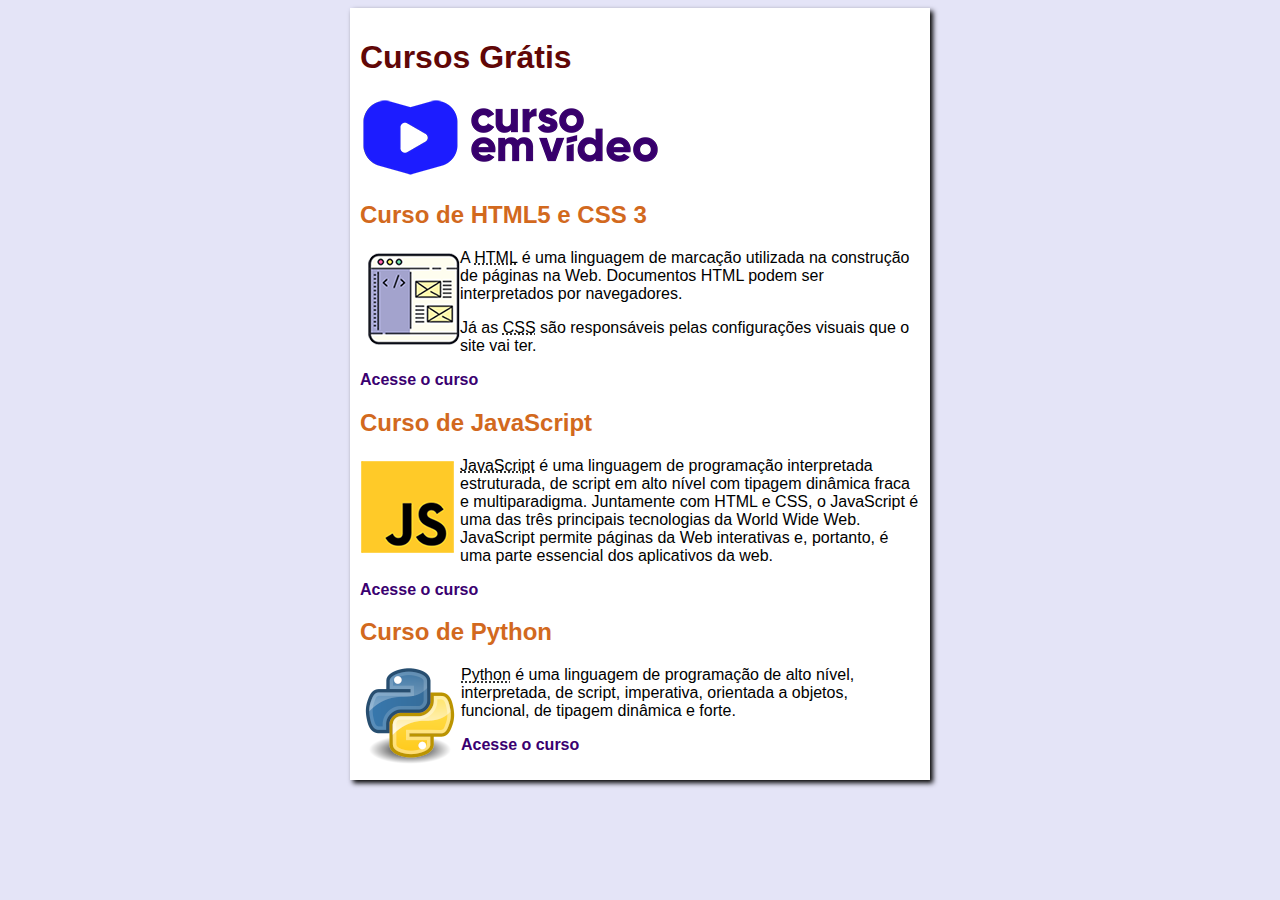
<file: index.html>
<!DOCTYPE html>
<html lang="pt-br">
<head>
    <meta charset="UTF-8">
    <meta name="viewport" content="width=device-width, initial-scale=1.0">
    <title>Curso Em Vídeo</title>
    <link rel="stylesheet" href="estilo/style.css">
</head>
<body>
    <main>
        <header>
            <h1>Cursos Grátis</h1>
            <img src="imagens/curso-em-video-cor.png" alt="Curso Em Vídeo" srcset="">
        </header>
        <article>
            <h2>Curso de HTML5 e CSS 3</h2>
            <img class= "lado" src="imagens/curso-html-css.png" alt="Curso HTML" srcset="">
            <p>A <abbr title="Hypertext Markable Language">HTML</abbr> é uma linguagem de marcação utilizada na construção de páginas na Web. Documentos HTML podem ser interpretados por navegadores.
            </p>
            <p>Já as <abbr title="Cascading Style Sheets">CSS</abbr> são responsáveis pelas configurações visuais que o site vai ter.
            </p>
            <P><a href="curso-html-css.html">Acesse o curso</a></a></P>
        </article>
        <article>
            <h2>Curso de JavaScript</h2>
            <img class="lado" src="imagens/curso-javascript.png" alt="Curso JS" srcset="">
            <p><abbr title="JavaScript">JavaScript</abbr>  é uma linguagem de programação interpretada estruturada, de script em alto nível com tipagem dinâmica fraca e multiparadigma. Juntamente com HTML e CSS, o JavaScript é uma das três principais tecnologias da World Wide Web. JavaScript permite páginas da Web interativas e, portanto, é uma parte essencial dos aplicativos da web.
            </p>
            <P><a href="curso-js.html">Acesse o curso</a></P>
        </article>
        <article>
            <h2>Curso de Python</h2>
            <img class="lado" src="imagens/logo-python-pq.png" alt="Curso Python" srcset="">
            <p><abbr title="Python">Python</abbr> é uma linguagem de programação de alto nível, interpretada, de script, imperativa, orientada a objetos, funcional, de tipagem dinâmica e forte.
            </p>
            <P><a href="curso-pyton.html">Acesse o curso</a></P>

        </article>
    </main>

</body>
</html>
</file>
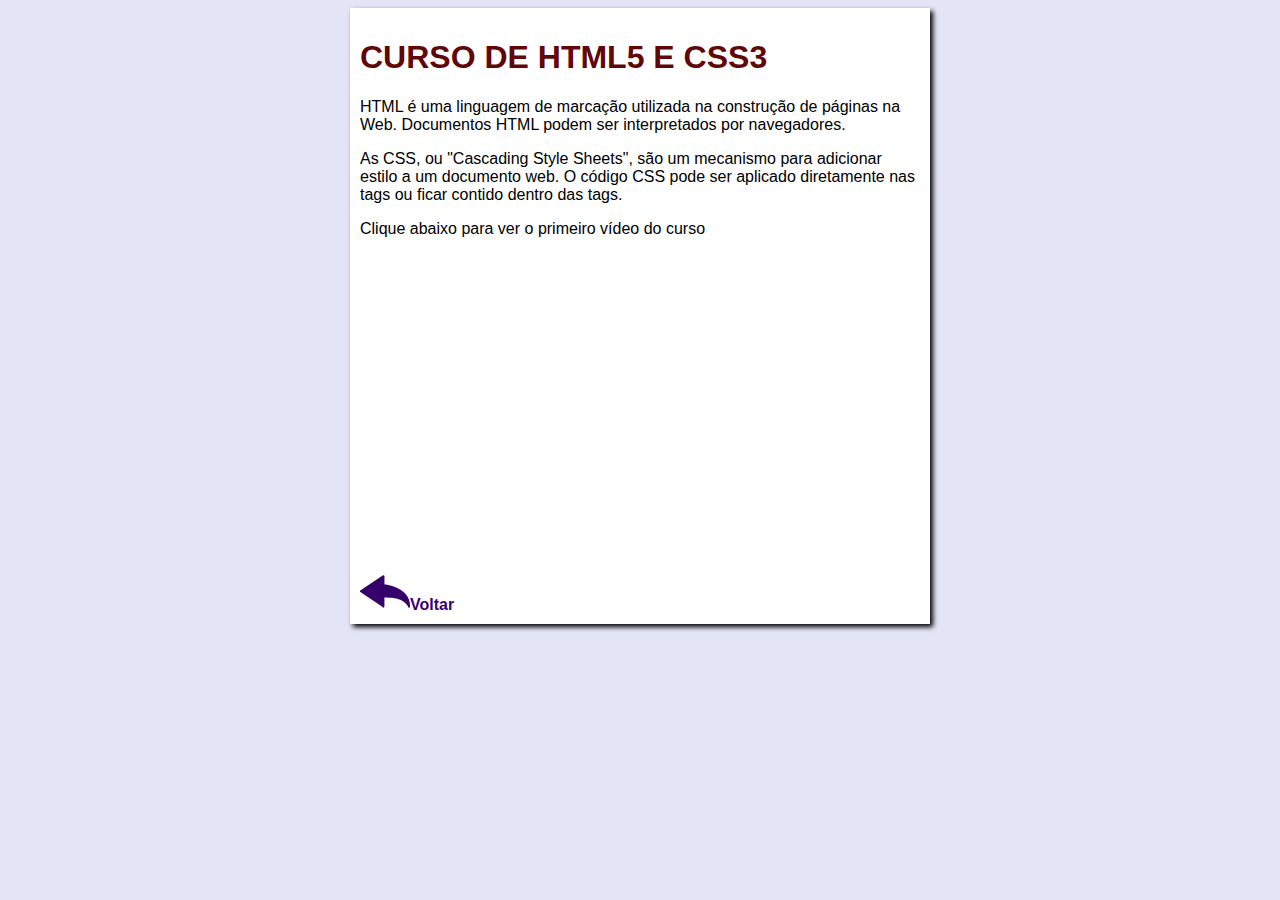
<file: curso-html-css.html>
<!DOCTYPE html>
<html lang="pt-br">
<head>
    <meta charset="UTF-8">
    <meta name="viewport" content="width=device-width, initial-scale=1.0">
    <title>Curso de HTML5 e CSS3</title>
    <link rel="stylesheet" href="estilo/style.css">
</head>
<body>
    <main>
        <header>
            <h1>CURSO DE HTML5 E CSS3</h1>
        </header>

        <p>HTML é uma linguagem de marcação utilizada na construção de páginas na Web. Documentos HTML podem ser interpretados por navegadores.
        </p>
        <p>As CSS, ou "Cascading Style Sheets", são um mecanismo para adicionar estilo a um documento web. O código CSS pode ser aplicado diretamente nas tags ou ficar contido dentro das tags.
        </p>
        <p>Clique abaixo para ver o primeiro vídeo do curso</p>
        <iframe width="560" height="315" src="https://www.youtube.com/embed/Ejkb_YpuHWs" frameborder="0" allow="accelerometer; autoplay; clipboard-write; encrypted-media; gyroscope; picture-in-picture" allowfullscreen></iframe>
        <a href="index.html"><img src="imagens/btn-back.png" alt="Botão Voltar" srcset="">Voltar</a>
    
    </main>
</body>
</html>
</file>
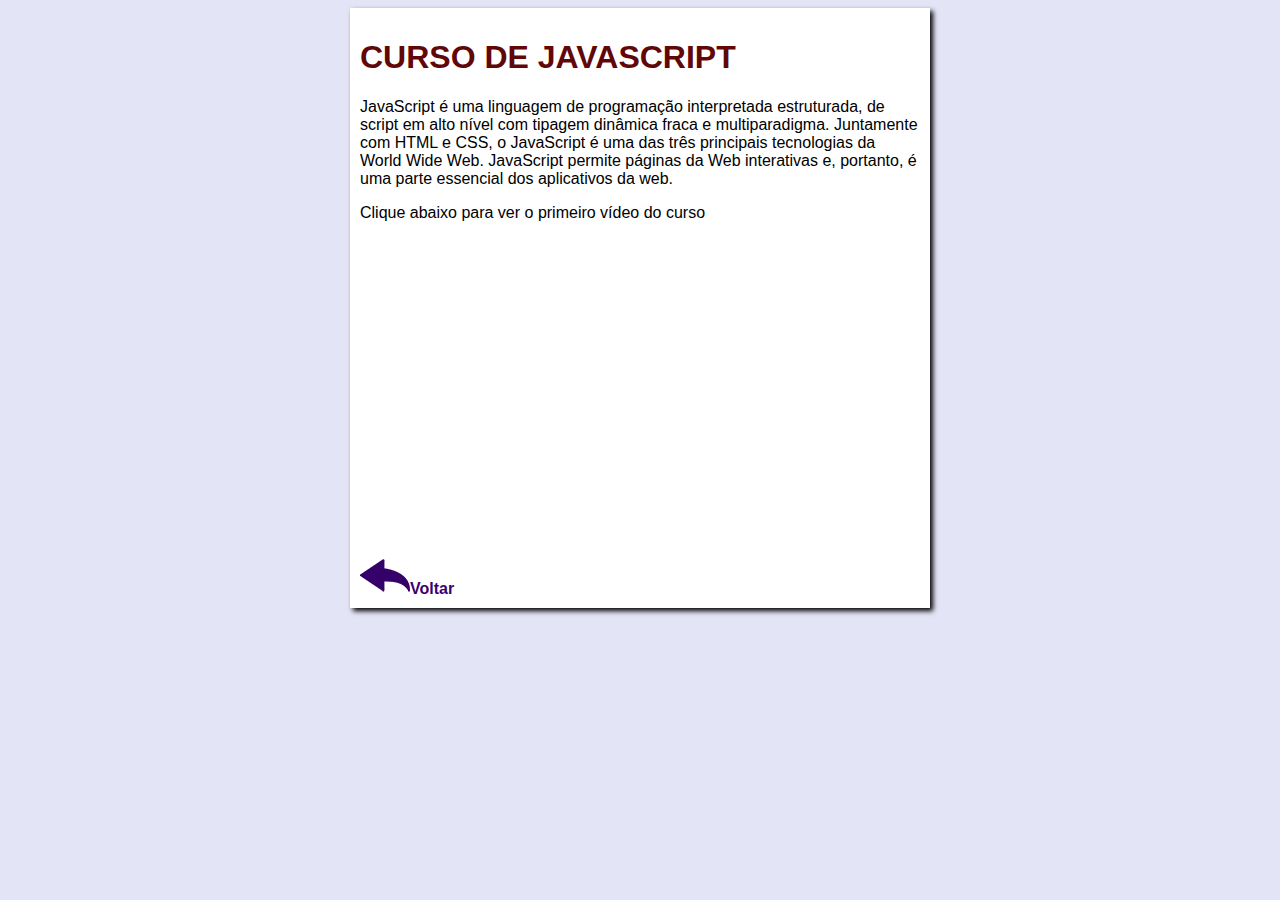
<file: curso-js.html>
<!DOCTYPE html>
<html lang="pt-br">
<head>
    <meta charset="UTF-8">
    <meta name="viewport" content="width=device-width, initial-scale=1.0">
    <title>Curso de JavaScript</title>
    <link rel="stylesheet" href="estilo/style.css">
</head>
<body>
    <main>
        <header>
            <h1>CURSO DE JAVASCRIPT</h1>
        </header>

        <p>
            JavaScript é uma linguagem de programação interpretada estruturada, de script em alto nível com tipagem dinâmica fraca e multiparadigma. Juntamente com HTML e CSS, o JavaScript é uma das três principais tecnologias da World Wide Web. JavaScript permite páginas da Web interativas e, portanto, é uma parte essencial dos aplicativos da web.
        </p>
        <p>Clique abaixo para ver o primeiro vídeo do curso</p>
        <iframe width="560" height="315" src="https://www.youtube.com/embed/Ptbk2af68e8" frameborder="0" allow="accelerometer; autoplay; clipboard-write; encrypted-media; gyroscope; picture-in-picture" allowfullscreen></iframe>
        <a href="index.html"><img src="imagens/btn-back.png" alt="Botão Voltar" srcset="">Voltar</a>
    
    </main>
</body>
</html>
</file>
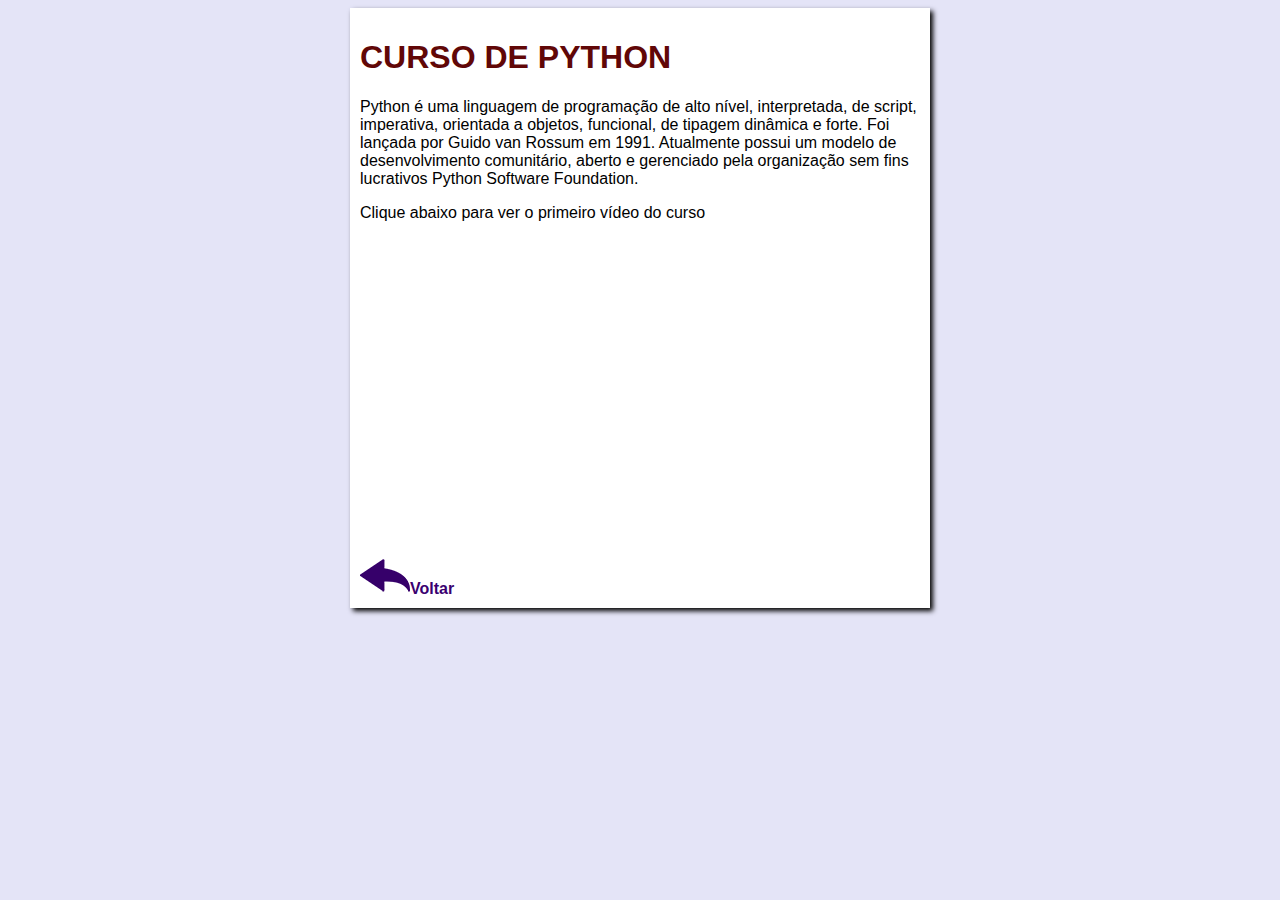
<file: curso-pyton.html>
<!DOCTYPE html>
<html lang="pt-br">
<head>
    <meta charset="UTF-8">
    <meta name="viewport" content="width=device-width, initial-scale=1.0">
    <title>Curso de Python</title>
    <link rel="stylesheet" href="estilo/style.css">
</head>
<body>
    <main>
        <header>
            <h1>CURSO DE PYTHON</h1>
        </header>

        <p>Python é uma linguagem de programação de alto nível, interpretada, de script, imperativa, orientada a objetos, funcional, de tipagem dinâmica e forte. Foi lançada por Guido van Rossum em 1991. Atualmente possui um modelo de desenvolvimento comunitário, aberto e gerenciado pela organização sem fins lucrativos Python Software Foundation.
        </p>
        <p>Clique abaixo para ver o primeiro vídeo do curso</p>
        <iframe width="560" height="315" src="https://www.youtube.com/embed/S9uPNppGsGo" frameborder="0" allow="accelerometer; autoplay; clipboard-write; encrypted-media; gyroscope; picture-in-picture" allowfullscreen></iframe>
        <a href="index.html"><img src="imagens/btn-back.png" alt="Botão Voltar" srcset="">Voltar</a>    
    </main>
</body>
</html>
</file>
<file: estilo/style.css>
* {
    font-family: Verdana, Geneva, Tahoma, sans-serif;
    font-size: 16px;
}

body {
    background-color: rgb(228, 228, 247);

}

main {
    background-color: white;
    width: 560px;
    margin: auto;
    padding: 10px;
    box-shadow: 3px 3px 5px black;

}

h1 {
    font-size: 2em;
    color: rgb(97, 7, 7);
}

h2 {
    font-size: 1.5em;
    color: chocolate;
}

img.lado {
    float: left;
}

a {
    text-decoration: none;
    font-weight: bold;
    color: rgb(58, 0, 112);
}

a:hover {
    text-decoration: none;
    color: 26, 26, 255;
}
</file>
